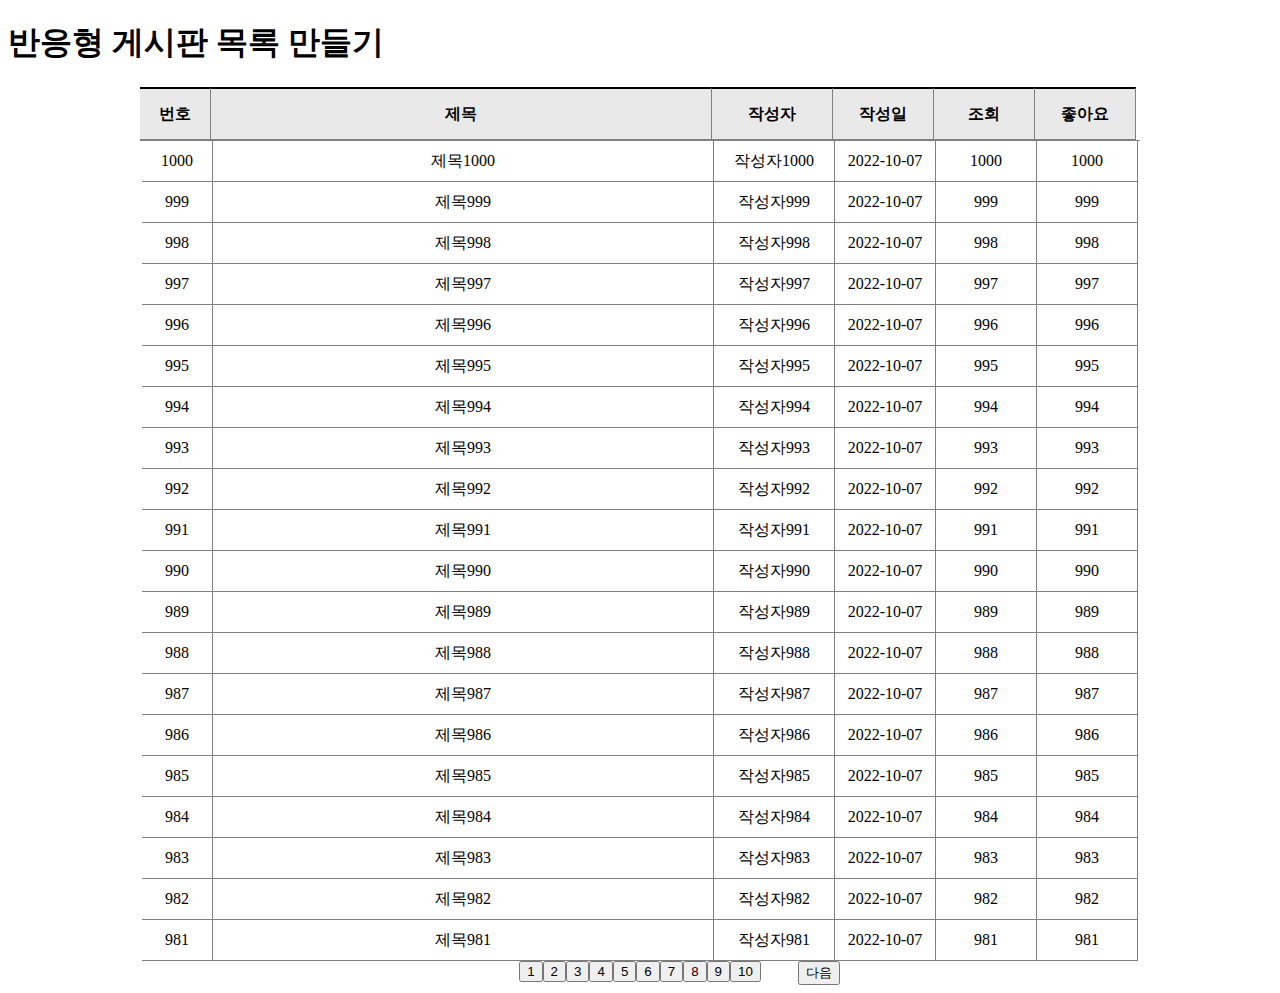
<file: index.html>
<!DOCTYPE html>
<html lang="en">
<head>
    <meta charset="UTF-8">
    <meta http-equiv="X-UA-Compatible" content="IE=edge">
    <meta name="viewport" content="width=device-width, initial-scale=1.0">

    <title>Document</title>
    <style>

        ul{
            padding: 0;
            margin: 0;
            display:inline-block;
        }
        /* 
            게시판 목록 행 단위 
            목록 요소 자체를 가운데 정렬하기
            ul 기본 가로 크기는 100%이므로, 가로 크기를 지정해줘야 가운데로 정렬할 수 있다.
            가운데 정렬
            번호, 제목, 작성자, 작성일, 조회, 좋아요 와 데이터 정렬
        */
        .board_row {

            width: 1000px;
            border-bottom:solid 1px gray; 

        }

        /* 게시글 목록 공통 개별 요소 속성 */
        li{
            list-style:none;
            border-bottom:solid 1px gray; 
            float:left; 
            text-align:center;
            /* padding: 0;
            margin: 0; */
        }

        /* 번호, 제목, 작성자, 작성일, 조회, 좋아요 row의 style 설정 */
        .title_row > li {
            height: 50px;
            line-height: 50px;
            background:rgb(233, 233, 233);
            font-weight: bold;
            border-top:solid 2px rgb(0, 0, 0);
            border-right:solid 1px gray;
        }

        /* 게시글 목록 데이터 개별 요소 속성 */
        .data_row > li{
            height: 40px;
            line-height: 40px;
            font-weight: lighter;
            border-right:solid 1px gray;
            
        }

        /* 요소들의 너비 설정 */
        .w70 {width:70px; }
        .w500 {width:500px; }
        .w120 {width:120px; }
        .w100 {width:100px; }


        /* 게시판 목록 박스 */
        .notice_board{

            display: flex;
            justify-content: center;
            align-content: center;
            align-items: center;
            /* 구성 요소 세로로 배치 */
            flex-direction: column;

        }


        .pagination{
            display: flex;
            width: 400px;
            justify-content: space-between;
        }

        /* 전체 중앙 정렬 */
        .container{
            display: flex;
            flex-direction: column;
            align-items: center;
        }
    </style>
    <script>


/*
totalPage : 총 게시글 수
page_num : 한 페이지 당 출력되는 게시글 갯수
block_num : 한번에 출력될 수 있는 최대 블록 수
total_block : 블록의 총 수
current_block : 현재 블록 위치
data: 게시글 데이터를 담고 있는 객체 배열
post_data_print(block) : 게시글 데이터 출력하기 / 매개변수 : 선택 블럭 
block_print(front_block) : 블럭 출력하기 / 매개변수 : 가장 앞에 오는 블럭
*/
        //    총 게시글 수
        let totalPage = 1000;
        //  한 페이지 당 출력되는 게시글 갯수
        let page_num = 20;
        //   한번에 출력될 수 있는 최대 블록 수
        // ex ) [1][2][3][4][5] -> 블록
        let block_num = 10;
        // 블록의 총 수를 계산한다.
        let total_block = totalPage%20 == 0 ? totalPage/20 : totalPage/20+1 ;
        // 현재 블록 위치를 알려준다
        let current_block = 1;
        /*
        게시글 데이터를 담고 있는 객체 배열
        번호 : data[게시글 번호].notice_num
        제목 : data[게시글 번호].title
        작성자 : data[게시글 번호].writer
        작성일 : data[게시글 번호].date_created
        조회 : data[게시글 번호].Lookkup_num
        좋아요 : data[게시글 번호].like
        */
        let data = new Array();

        //    게시글 데이터를 담고 있는 객체를 1000개 추가한다.
        for(let i=1;i<=totalPage;i++){
            data[i] = {
                notice_num : i,
                title:"제목"+i,
                writer:"작성자"+i,
                date_created:"2022-10-07",
                Lookkup_num : i,
                like : i
            }
        }
        // 게시글 데이터 출력하기
        // 매개변수 : 선택 블럭 
       function post_data_print(block){

            // 초기화
            // 게시글 title 제외하고 모두 제거
            let post_list = document.querySelectorAll(".data_row");
            post_list.forEach(function(item){
                item.remove();
            })

            // 게시글 출력 공간
            let notice_board = document.querySelector(".notice_board");
            // 출력 첫 페이지 번호
            let start = totalPage-page_num*(block-1);
            for(let i=start;i>=1&&i>start-page_num;i--){

                // 게시글 데이터 가져와서 게시글 요소 생성 및 추가
                // 번호, 제목, 작성자, 작성일, 조회수, 좋아요
                // data[i].notice_num data[i].title data[i].writer data[i].date_created data[i].Lookkup_num data[i].like

                let post = document.createElement("ul");
                post.className = "board_row";
                post.className = "data_row";

                let classname = ["w70","w500","w120","w100","w100","w100"]

                let post_data = [data[i].notice_num, data[i].title, data[i].writer, data[i].date_created, data[i].Lookkup_num, data[i].like];
                
                //게시글 생성
                for(let j=0;j<classname.length;j++){
                    let li = document.createElement("li");
                    li.className = classname[j];
                    li.textContent = post_data[j];
                    post.appendChild(li);
                }

                // 게시글 추가
                notice_board.appendChild(post);

            }

            }
            
        // 블럭 출력하기
        // 매개변수 : 가장 앞에 오는 블럭
        function block_print(front_block){
            /*
            1. 이전, 다음 블럭 속성 처리
            2. 기존 블럭 모두 삭제
            3. 범위 안의 블럭 생성 및 추가
            */
            current_block = front_block;

            // 이전으로 갈 블럭이 없으면
            if(front_block <= 1 ){
                document.querySelector(".before_move").style.visibility = "hidden";
            }
            else{
                document.querySelector(".before_move").style.visibility = "visible";
            }

            // 다음으로 갈 블럭이 없으면
            if(front_block+block_num >= total_block){

                document.querySelector(".next_move").style.visibility = "hidden";
            }
            else{
                document.querySelector(".next_move").style.visibility = "visible";
            }

            // 블럭을 추가할 공간
            let block_box = document.querySelector(".block");
            // 기존 블럭 모두 삭제
            block_box.replaceChildren();

            console.log("remove");


            //front_block부터 total_block 또는 block_num까지 생성 및 추가
            for(let i=front_block;i<=total_block && i< front_block+block_num ;i++){
                console.log("add element");

                // 버튼을 생성한다.
                let button = document.createElement("button");
                button.textContent = i;
                // 버튼을 클릭하면 게시글이 변경되는 이벤트 추가
                button.addEventListener("click",function(event){
                    post_data_print(i)});
                // 블럭에 추가한다.
                block_box.appendChild(button);

            }
           
        }

        function before(){
            block_print(current_block-block_num)
            console.log("이전");
        }

        function next(){
            block_print(current_block+block_num)
            console.log("다음");

        }
        // 화면 로드 시 실행되는 이벤트
        window.onload = function(){

            // 게시글 데이터 출력하기
            post_data_print(1)

           // 블럭 출력하기
           block_print(1)
        }
    </script>

</head>
<body>
    
    <h1>반응형 게시판 목록 만들기</h1>

    <div class="container">
        <div class="notice_board">
            <!-- title 열 -->
            <ul class="board_row title_row ">
                <li class="w70">번호</li>
                <li class="w500">제목</li>
                <li class="w120">작성자</li>
                <li class="w100">작성일</li>
                <li class="w100">조회</li>
                <li class="w100">좋아요</li>
            </ul>
            <!-- 게시글 추가로 들어오는 위치 -->
        </div>

        <!-- 페이지 블럭 -->
        <div class="pagination">
            <button class="before_move" onclick="before()">이전</button>
            <div class="block">
                <!-- 블럭 추가로 들어오는 위치 -->
            </div>
            <button class="next_move" onclick="next()">다음</button>
        </div>
    </div>

</body>
</html>
</file>
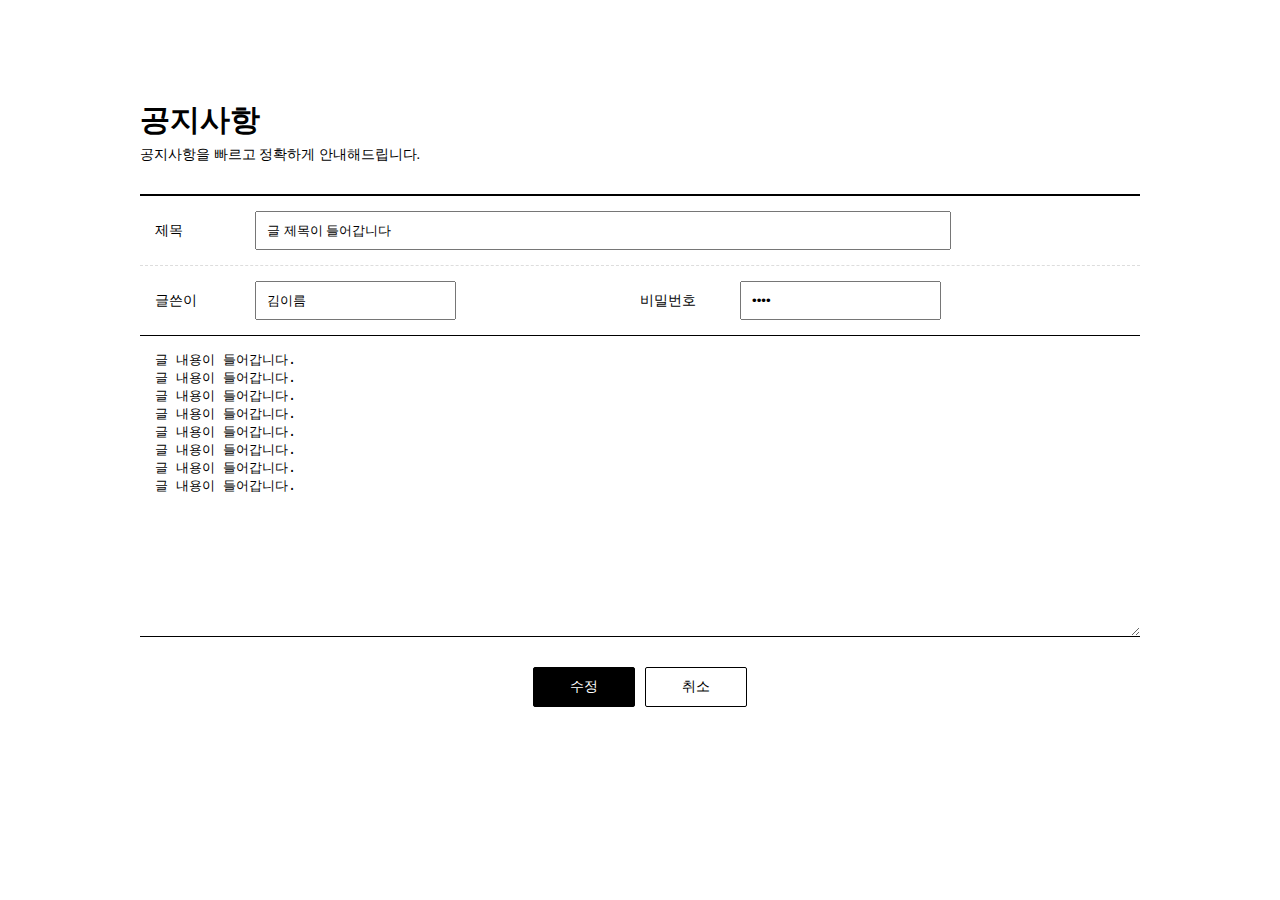
<file: edit.html>
<!DOCTYPE html>
<html lang="ko">
<head>
    <meta charset="UTF-8">
    <meta name="viewport" content="width=device-width, initial-scale=1.0">
    <title>공지사항</title>
    <link rel="stylesheet" href="css/css.css">
</head>
<body>
    <div class="board_wrap">
        <div class="board_title">
            <strong>공지사항</strong>
            <p>공지사항을 빠르고 정확하게 안내해드립니다.</p>
        </div>
        <div class="board_write_wrap">
            <div class="board_write">
                <div class="title">
                    <dl>
                        <dt>제목</dt>
                        <dd><input type="text" placeholder="제목 입력" value="글 제목이 들어갑니다"></dd>
                    </dl>
                </div>
                <div class="info">
                    <dl>
                        <dt>글쓴이</dt>
                        <dd><input type="text" placeholder="글쓴이 입력" value="김이름"></dd>
                    </dl>
                    <dl>
                        <dt>비밀번호</dt>
                        <dd><input type="password" placeholder="비밀번호 입력" value="1234"></dd>
                    </dl>
                </div>
                <div class="cont">
                    <textarea placeholder="내용 입력">
글 내용이 들어갑니다.
글 내용이 들어갑니다.
글 내용이 들어갑니다.
글 내용이 들어갑니다.
글 내용이 들어갑니다.
글 내용이 들어갑니다.
글 내용이 들어갑니다.
글 내용이 들어갑니다.</textarea>
                </div>
            </div>
            <div class="bt_wrap">
                <a href="view.html" class="on">수정</a>
                <a href="view.html">취소</a>
            </div>
        </div>
    </div>
</body>
</html>
</file>
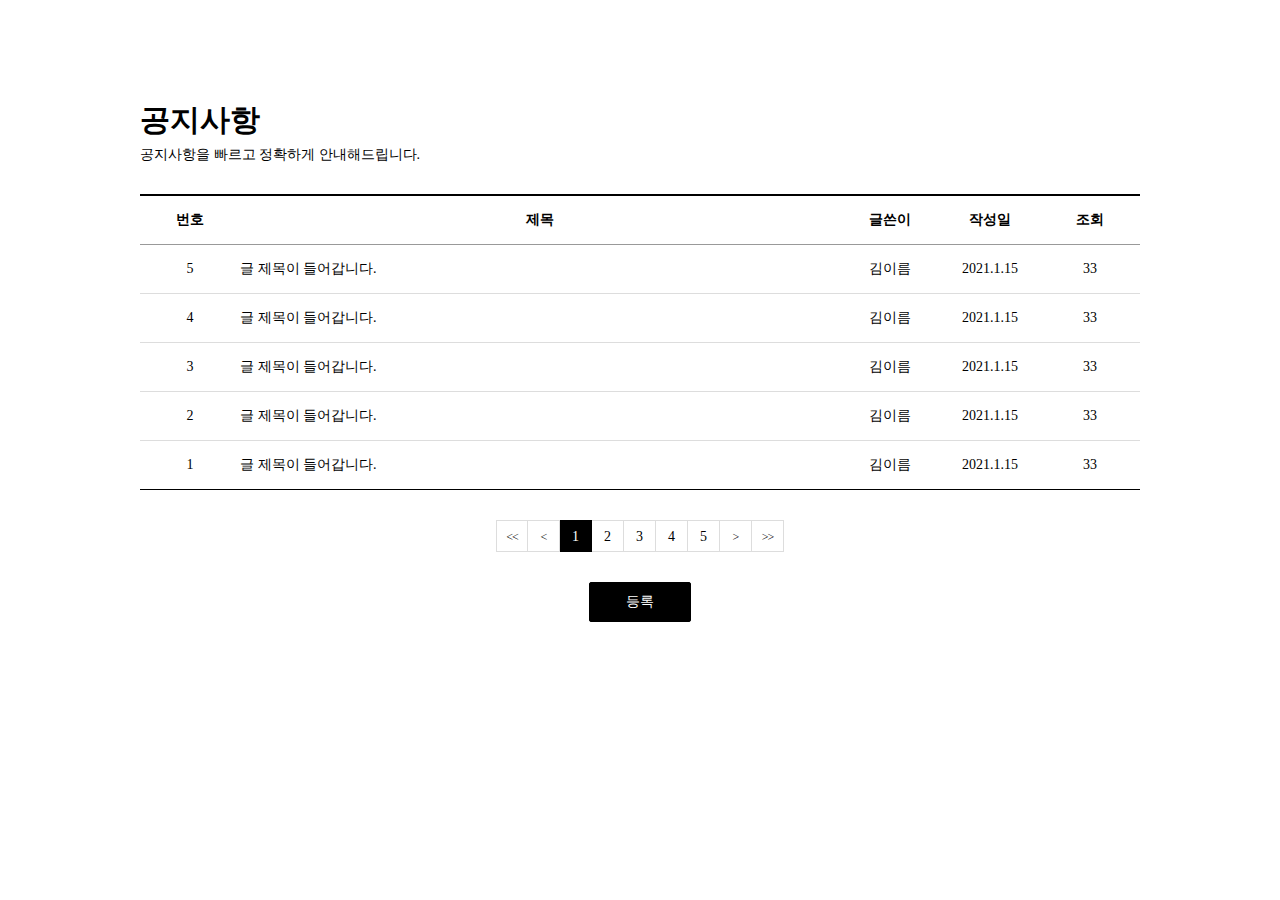
<file: list.html>
<!DOCTYPE html>
<html lang="ko">
<head>
    <meta charset="UTF-8">
    <meta name="viewport" content="width=device-width, initial-scale=1.0">
    <title>공지사항</title>
    <link rel="stylesheet" href="css/css.css">
</head>
<body>
    <div class="board_wrap">
        <div class="board_title">
            <strong>공지사항</strong>
            <p>공지사항을 빠르고 정확하게 안내해드립니다.</p>
        </div>
        <div class="board_list_wrap">
            <div class="board_list">
                <div class="top">
                    <div class="num">번호</div>
                    <div class="title">제목</div>
                    <div class="writer">글쓴이</div>
                    <div class="date">작성일</div>
                    <div class="count">조회</div>
                </div>
                <div>
                    <div class="num">5</div>
                    <div class="title"><a href="view.html">글 제목이 들어갑니다.</a></div>
                    <div class="writer">김이름</div>
                    <div class="date">2021.1.15</div>
                    <div class="count">33</div>
                </div>
                <div>
                    <div class="num">4</div>
                    <div class="title"><a href="view.html">글 제목이 들어갑니다.</a></div>
                    <div class="writer">김이름</div>
                    <div class="date">2021.1.15</div>
                    <div class="count">33</div>
                </div>
                <div>
                    <div class="num">3</div>
                    <div class="title"><a href="view.html">글 제목이 들어갑니다.</a></div>
                    <div class="writer">김이름</div>
                    <div class="date">2021.1.15</div>
                    <div class="count">33</div>
                </div>
                <div>
                    <div class="num">2</div>
                    <div class="title"><a href="view.html">글 제목이 들어갑니다.</a></div>
                    <div class="writer">김이름</div>
                    <div class="date">2021.1.15</div>
                    <div class="count">33</div>
                </div>
                <div>
                    <div class="num">1</div>
                    <div class="title"><a href="view.html">글 제목이 들어갑니다.</a></div>
                    <div class="writer">김이름</div>
                    <div class="date">2021.1.15</div>
                    <div class="count">33</div>
                </div>
            </div>
            <div class="board_page">
                <a href="#" class="bt first"><<</a>
                <a href="#" class="bt prev"><</a>
                <a href="#" class="num on">1</a>
                <a href="#" class="num">2</a>
                <a href="#" class="num">3</a>
                <a href="#" class="num">4</a>
                <a href="#" class="num">5</a>
                <a href="#" class="bt next">></a>
                <a href="#" class="bt last">>></a>
            </div>
            <div class="bt_wrap">
                <a href="write.html" class="on">등록</a>
                <!--<a href="#">수정</a>-->
            </div>
        </div>
    </div>
</body>
</html>
</file>
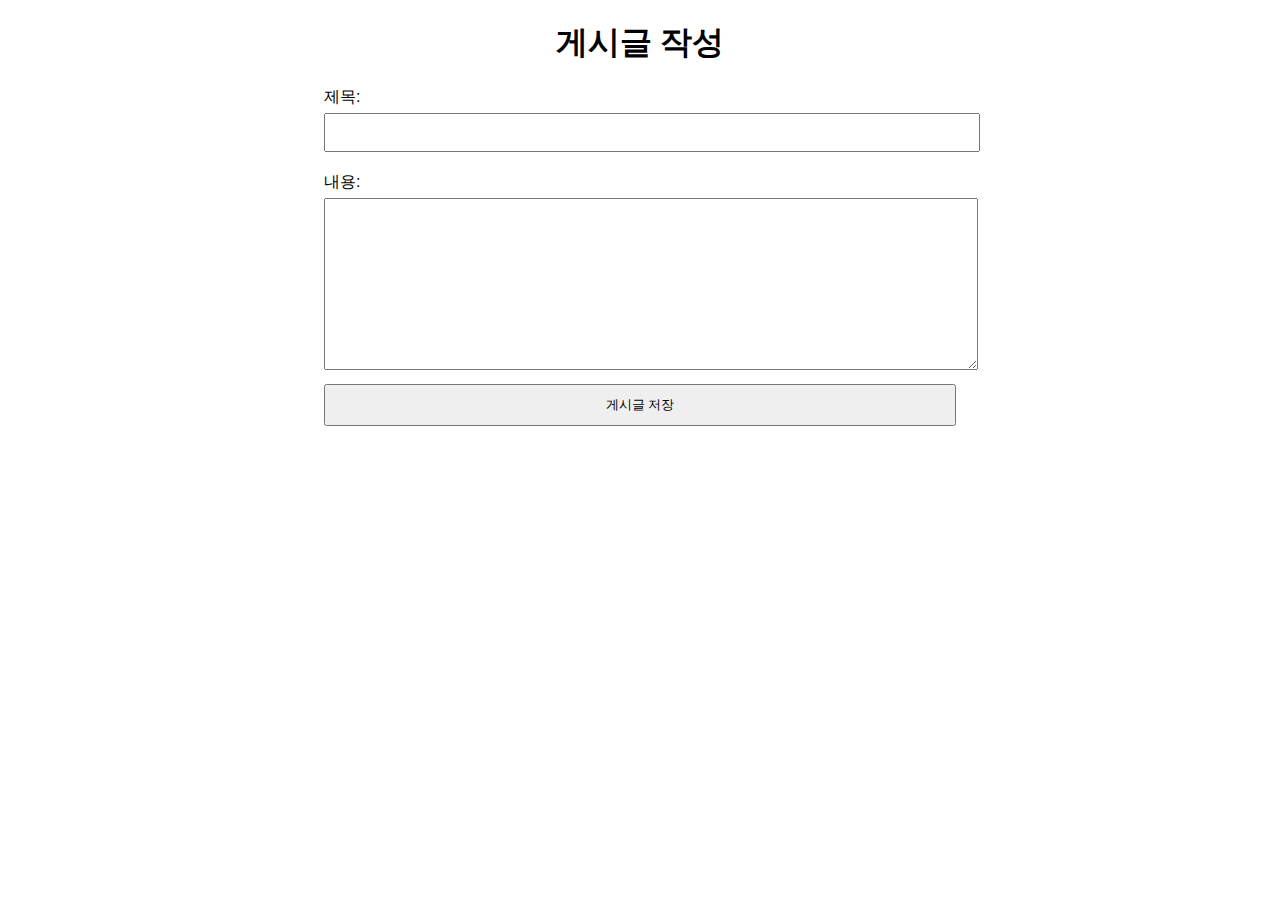
<file: post.html>
<!DOCTYPE html>
<html lang="ko">
<head>
    <meta charset="UTF-8">
    <meta name="viewport" content="width=device-width, initial-scale=1.0">
    <title>게시글 작성</title>
    <style>
        body { font-family: Arial, sans-serif; }
        h1 { text-align: center; }
        form { width: 50%; margin: auto; }
        label { display: block; margin: 10px 0 5px; }
        input, textarea { width: 100%; padding: 10px; margin-bottom: 10px; }
        button { width: 100%; padding: 10px; }
    </style>
</head>
<body>
    <h1>게시글 작성</h1>
    <form id="postForm">
        <label for="title">제목:</label>
        <input type="text" id="title" name="title" required>
        
        <label for="content">내용:</label>
        <textarea id="content" name="content" rows="10" required></textarea>
        
        <button type="submit">게시글 저장</button>
    </form>

    <script>
        document.getElementById('postForm').addEventListener('submit', function(event) {
            event.preventDefault(); // 기본 제출 동작 방지

            const title = document.getElementById('title').value;
            const content = document.getElementById('content').value;

            // 게시글 데이터를 로컬 스토리지에 저장
            const posts = JSON.parse(localStorage.getItem('posts')) || [];
            posts.push({ title, content });
            localStorage.setItem('posts', JSON.stringify(posts));

            // 게시글 HTML 파일 생성
            const postHTML = `
                <!DOCTYPE html>
                <html lang="ko">
                <head>
                    <meta charset="UTF-8">
                    <title>${title}</title>
                </head>
                <body>
                    <h1>${title}</h1>
                    <p>${content}</p>
                </body>
                </html>
            `;

            // 게시글 파일 다운로드
            const blob = new Blob([postHTML], { type: 'text/html' });
            const url = URL.createObjectURL(blob);
            const a = document.createElement('a');
            a.href = url;
            a.download = `${title}.html`; // 제목을 파일 이름으로 사용
            document.body.appendChild(a);
            a.click();
            document.body.removeChild(a);
            URL.revokeObjectURL(url); // URL 객체 해제

            // 작성 후 목록 페이지로 이동
            window.location.href = 'list.html';
        });
    </script>
</body>
</html>
</file>
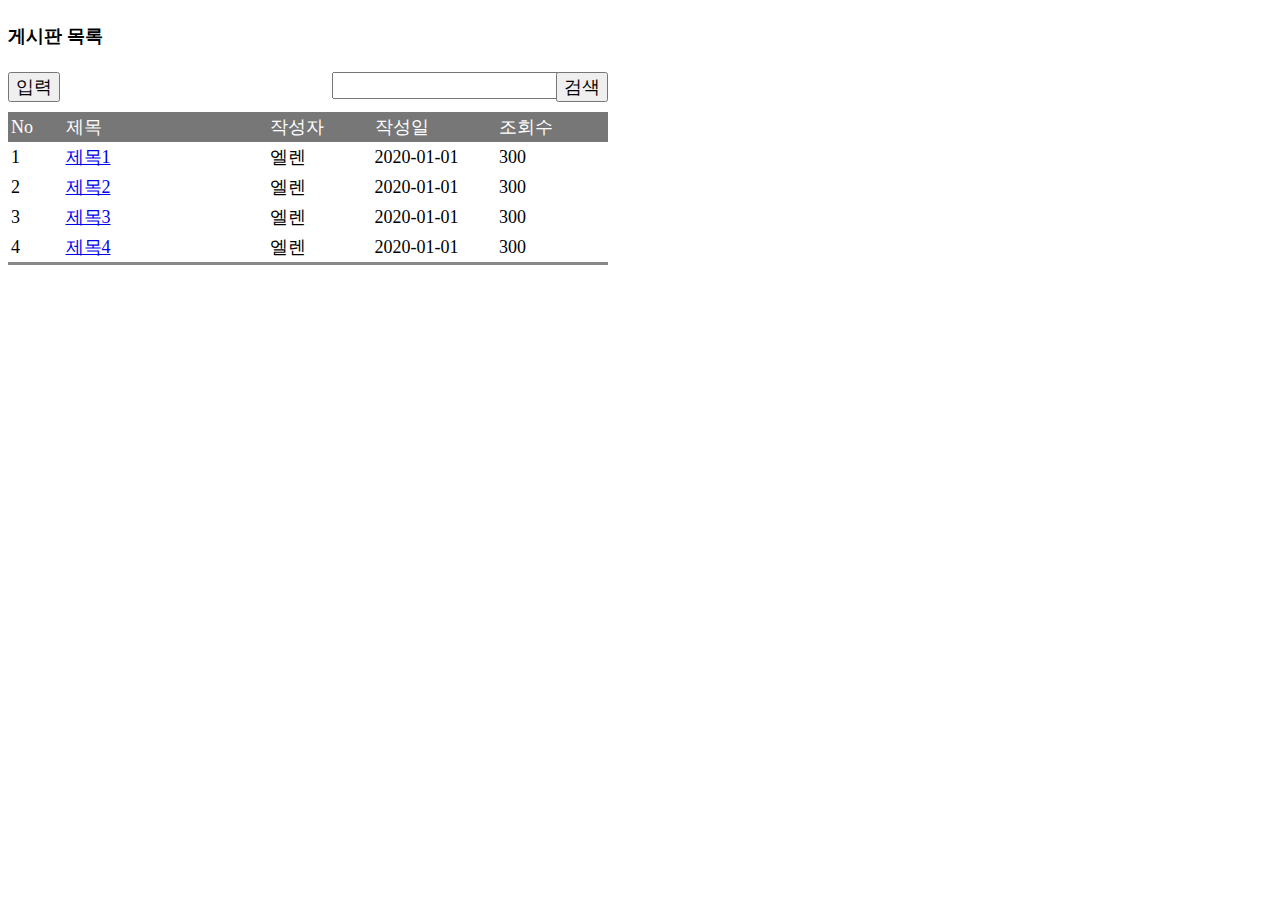
<file: select.html>
<!DOCTYPE html>
<html>
    <head>
        <meta charset="UTF-8" />
        <title>게시판</title>
        <link rel="stylesheet" type="text/css" href="board.css" />
    </head>
    <body>
        <div id="brd_select">
            <h4>게시판 목록</h4>
            <form name="brd">
                <input type="button" value="입력" name="btnInsert" />
                <input type="text" name="findStr" id="findStr" />
                <input
                    type="button"
                    value="검색"
                    name="btnSearch"
                    id="btnSearch"
                />
            </form>
            <div id="title">
                <span class="serial">No</span>
                <span class="subject">제목</span>
                <span class="mName">작성자</span>
                <span class="mDate">작성일</span>
                <span class="hit">조회수</span>
            </div>
            <div id="list">
                <div class="items">
                    <span class="serial">1</span>
                    <span class="subject"> <a href="#">제목1</a></span>
                    <span class="mName">엘렌</span>
                    <span class="mDate">2020-01-01</span>
                    <span class="hit">300</span>
                </div>
                <div class="items">
                    <span class="serial">2</span>
                    <span class="subject"> <a href="#">제목2</a></span>
                    <span class="mName">엘렌</span>
                    <span class="mDate">2020-01-01</span>
                    <span class="hit">300</span>
                </div>
                <div class="items">
                    <span class="serial">3</span>
                    <span class="subject"> <a href="#">제목3</a></span>
                    <span class="mName">엘렌</span>
                    <span class="mDate">2020-01-01</span>
                    <span class="hit">300</span>
                </div>
                <div class="items">
                    <span class="serial">4</span>
                    <span class="subject"> <a href="#">제목4</a></span>
                    <span class="mName">엘렌</span>
                    <span class="mDate">2020-01-01</span>
                    <span class="hit">300</span>
                </div>
            </div>
        </div>

        <!--<script src="board.js"></script>-->
        <script>
            brd.btnSearch.click();
            // 버튼클릭 이벤트 발생 (전체 리스트 조회하기 위해서)

            /* 외부에서 스크립트 불러왔는데
	다른 스크립트 작성하고 싶을때는
	스크립트 또 열어서 작업해야함*/
        </script>
    </body>
</html>
</file>
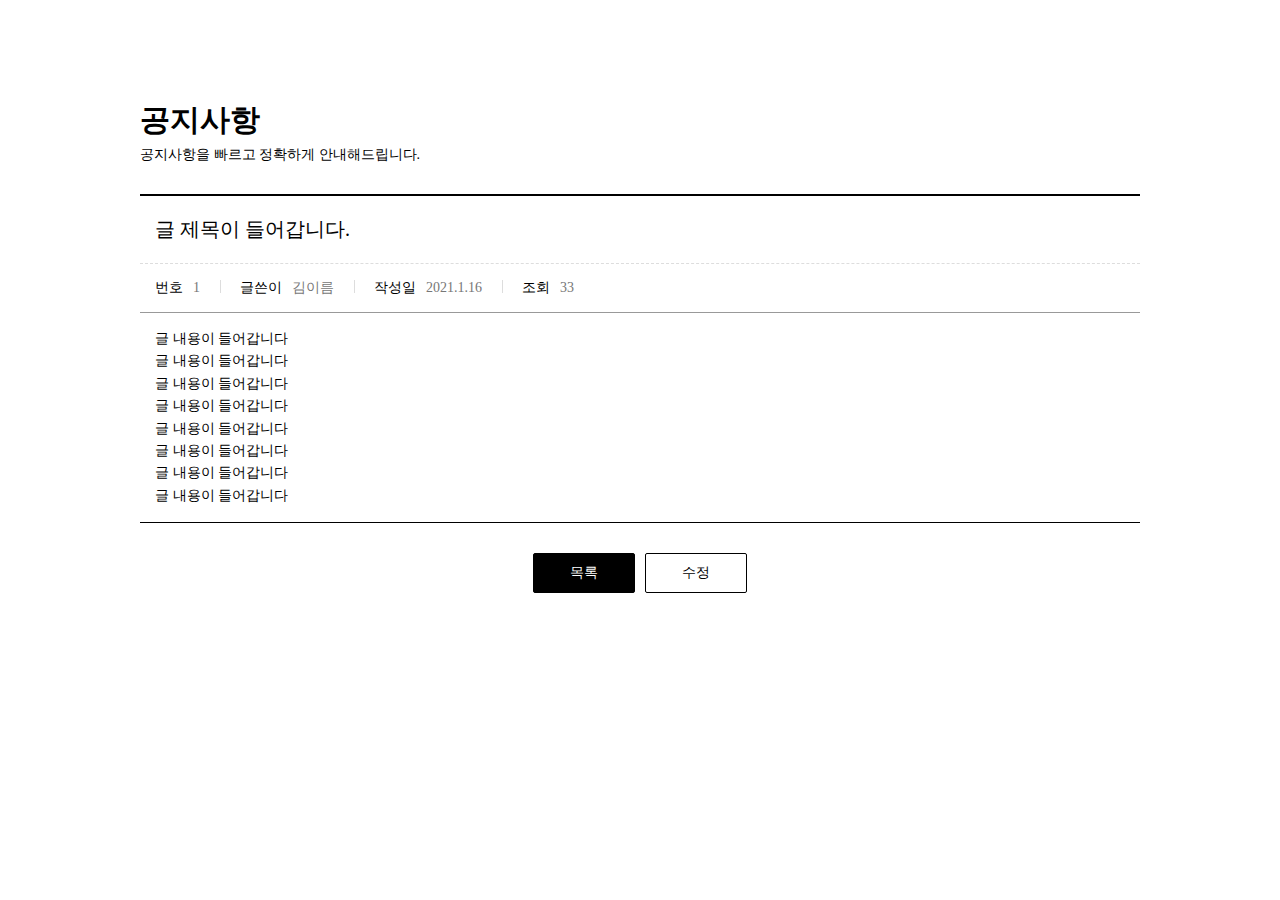
<file: view.html>
<!DOCTYPE html>
<html lang="ko">
<head>
    <meta charset="UTF-8">
    <meta name="viewport" content="width=device-width, initial-scale=1.0">
    <title>공지사항</title>
    <link rel="stylesheet" href="css/css.css">
</head>
<body>
    <div class="board_wrap">
        <div class="board_title">
            <strong>공지사항</strong>
            <p>공지사항을 빠르고 정확하게 안내해드립니다.</p>
        </div>
        <div class="board_view_wrap">
            <div class="board_view">
                <div class="title">
                    글 제목이 들어갑니다.
                </div>
                <div class="info">
                    <dl>
                        <dt>번호</dt>
                        <dd>1</dd>
                    </dl>
                    <dl>
                        <dt>글쓴이</dt>
                        <dd>김이름</dd>
                    </dl>
                    <dl>
                        <dt>작성일</dt>
                        <dd>2021.1.16</dd>
                    </dl>
                    <dl>
                        <dt>조회</dt>
                        <dd>33</dd>
                    </dl>
                </div>
                <div class="cont">
                    글 내용이 들어갑니다<br>
                    글 내용이 들어갑니다<br>
                    글 내용이 들어갑니다<br>
                    글 내용이 들어갑니다<br>
                    글 내용이 들어갑니다<br>
                    글 내용이 들어갑니다<br>
                    글 내용이 들어갑니다<br>
                    글 내용이 들어갑니다
                </div>
            </div>
            <div class="bt_wrap">
                <a href="list.html" class="on">목록</a>
                <a href="edit.html">수정</a>
            </div>
        </div>
    </div>
</body>
</html>
</file>
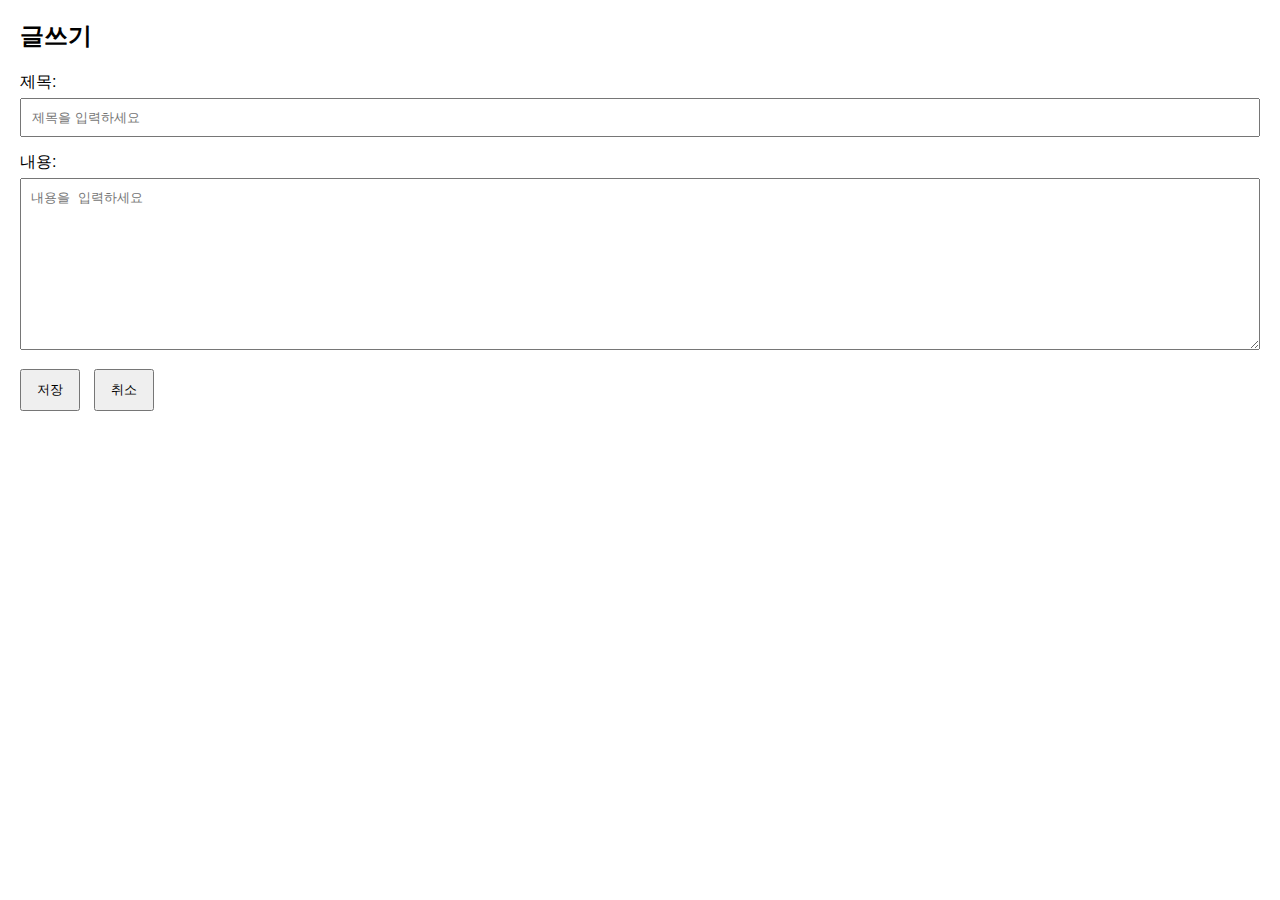
<file: write.html>
<!DOCTYPE html>
<html lang="ko">
<head>
    <meta charset="UTF-8">
    <meta http-equiv="X-UA-Compatible" content="IE=edge">
    <meta name="viewport" content="width=device-width, initial-scale=1.0">
    <title>글쓰기</title>
    <style>
        body {
            font-family: Arial, sans-serif;
            margin: 20px;
        }
        .form-group {
            margin-bottom: 15px;
        }
        label {
            display: block;
            margin-bottom: 5px;
        }
        input[type="text"], textarea {
            width: 100%;
            padding: 10px;
            box-sizing: border-box;
        }
        input[type="button"] {
            padding: 10px 15px;
            margin-right: 10px;
            cursor: pointer;
        }
    </style>
</head>
<body>

    <h2>글쓰기</h2>

    <div class="form-group">
        <label for="title">제목:</label>
        <input type="text" id="title" placeholder="제목을 입력하세요">
    </div>

    <div class="form-group">
        <label for="content">내용:</label>
        <textarea id="content" rows="10" placeholder="내용을 입력하세요"></textarea>
    </div>

    <input type="button" value="저장" onclick="savePost()">
    <input type="button" value="취소" onclick="location.href='index.html'">

    <script>
        function savePost() {
            const title = document.getElementById('title').value;
            const content = document.getElementById('content').value;

            if (title === '' || content === '') {
                alert('제목과 내용을 모두 입력하세요.');
                return;
            }

            // AJAX를 사용하여 서버에 데이터 전송
            const xhr = new XMLHttpRequest();
            xhr.open("POST", "/posts/save", true);
            xhr.setRequestHeader("Content-Type", "application/x-www-form-urlencoded");
            xhr.onload = function() {
                if (xhr.status === 200) {
                    alert(xhr.responseText); // 서버에서 보낸 응답 메시지
                    location.href = 'index.html'; // 목록 페이지로 이동
                } else {
                    alert('저장 중 오류가 발생했습니다.');
                }
            };
            xhr.send("title=" + encodeURIComponent(title) + "&content=" + encodeURIComponent(content));
        }
    </script>

</body>
</html>
</file>
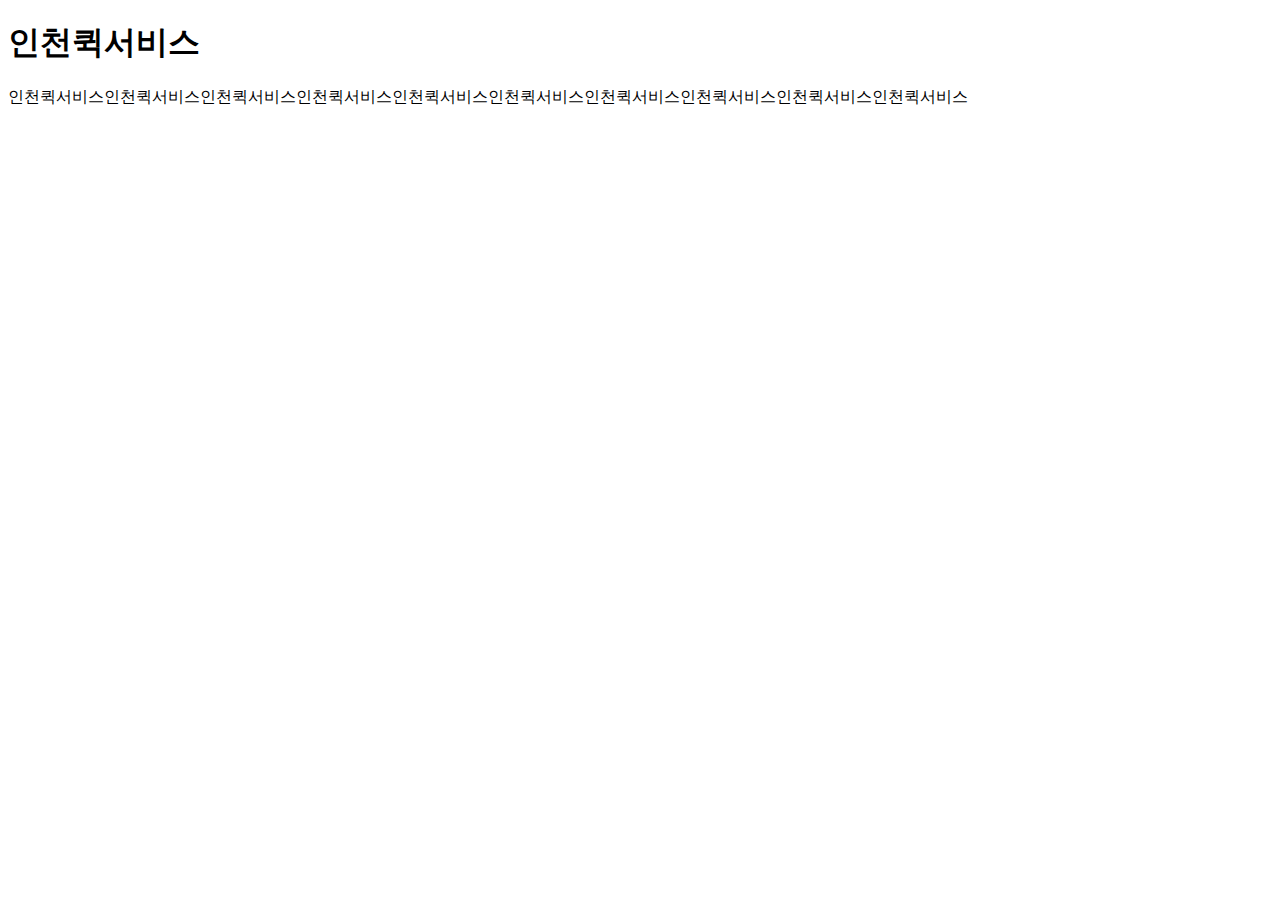
<file: 인천퀵서비스.html>
<!DOCTYPE html>
                <html lang="ko">
                <head>
                    <meta charset="UTF-8">
                    <title>인천퀵서비스</title>
                </head>
                <body>
                    <h1>인천퀵서비스</h1>
                    <p>인천퀵서비스인천퀵서비스인천퀵서비스인천퀵서비스인천퀵서비스인천퀵서비스인천퀵서비스인천퀵서비스인천퀵서비스인천퀵서비스</p>
                </body>
                </html>
</file>
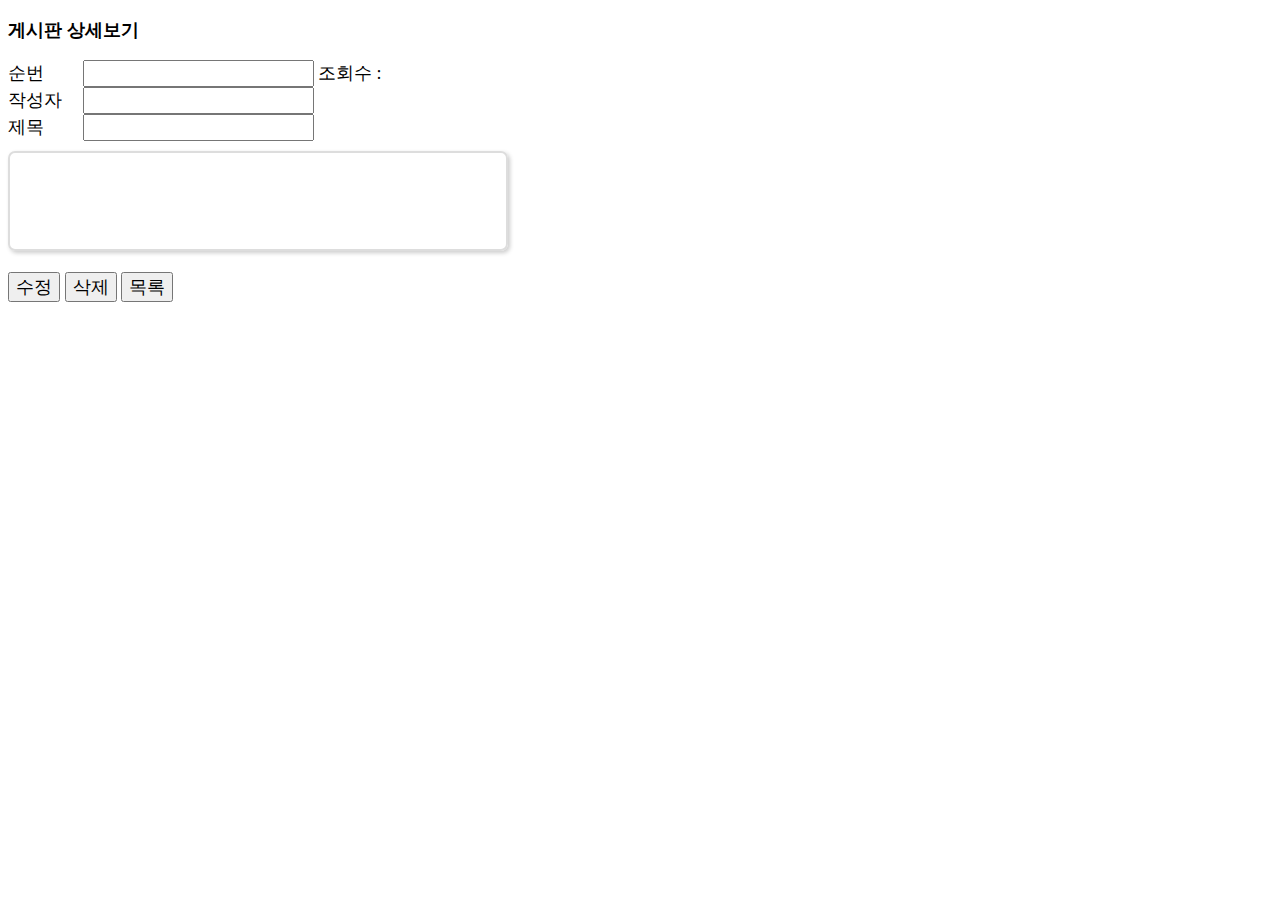
<file: javascript_board/view.html>
<!DOCTYPE html>
<html>
    <head>
        <meta charset="UTF-8" />
        <title>Insert title here</title>
        <link rel="stylesheet" type="text/css" href="board.css" />
    </head>
    <body>
        <h3>게시판 상세보기</h3>
        <form name="brd">
            <label>순번</label>
            <input type="text" name="serial" readonly />
            조회수 : <input type="text" name="hit" readonly id="hit" />
            <br />
            <label>작성자</label>
            <input type="text" name="mName" readonly /><br />
            <label>제목</label>
            <input type="text" name="subject" readonly /><br />
            <div id="content"></div>
            <br />
            <input type="button" value="수정" name="btnModify" />
            <input type="button" value="삭제" name="btnDelete" />
            <input type="button" value="목록" name="btnSelect" />
        </form>
        <script src="board.js"></script>
    </body>
</html>
</file>
<file: css/css.css>
@import url(style.css);
@import url(media.css);
</file>
<file: board.css>
@charset "UTF-8";

*{
  font-family : '둥근모꼴';
  font-size:18px;	
}

#brd_select{
	width:600px;
	position: relative;
	/* 제일 바깥 틀(부모)은 relative, 그 안에 요소들은 absolute */
}

form>label{
	display: inline-block;
	width:70px;
}
form>textarea{
	margin-top:5px;
}
#hit{
	border:0 
}
#title{
	margin-top:10px;
	background-color:#777;
	padding:3px;
	color:#fff;
}
#list>div{
	padding:3px;
}
#list>div:hover{
	background-color:#ccc;
}
#list>div:last-of-type{
	border-bottom:3px solid #888;
}

#findStr{
	position:absolute;
	right:45px;
}
#btnSearch{
	position:absolute;
	right:0
/* 오른쪽 여백이 0 (오른쪽에 딱 붙게 됨) */
}
div>span{
	display: inline-block;
}
.serial { width:50px ; }
.subject{ width:200px; }
.mName{ width: 100px; }
.mDate{ width:120px; }
.hit{ width:80px;}

#content{
	margin-top:10px;
	padding:10px;
	box-sizing : border-box;
	border:2px solid #ddd;
	width:500px;
	min-height:100px;
	box-shadow: 2px 2px 4px #ccc;
	border-radius: 7px;
}
</file>
<file: javascript_board/board.css>
@charset "UTF-8";

*{
  font-family : '둥근모꼴';
  font-size:18px;	
}

#brd_select{
	width:600px;
	position: relative;
	/* 제일 바깥 틀(부모)은 relative, 그 안에 요소들은 absolute */
}

form>label{
	display: inline-block;
	width:70px;
}
form>textarea{
	margin-top:5px;
}
#hit{
	border:0 
}
#title{
	margin-top:10px;
	background-color:#777;
	padding:3px;
	color:#fff;
}
#list>div{
	padding:3px;
}
#list>div:hover{
	background-color:#ccc;
}
#list>div:last-of-type{
	border-bottom:3px solid #888;
}

#findStr{
	position:absolute;
	right:45px;
}
#btnSearch{
	position:absolute;
	right:0
/* 오른쪽 여백이 0 (오른쪽에 딱 붙게 됨) */
}
div>span{
	display: inline-block;
}
.serial { width:50px ; }
.subject{ width:200px; }
.mName{ width: 100px; }
.mDate{ width:120px; }
.hit{ width:80px;}

#content{
	margin-top:10px;
	padding:10px;
	box-sizing : border-box;
	border:2px solid #ddd;
	width:500px;
	min-height:100px;
	box-shadow: 2px 2px 4px #ccc;
	border-radius: 7px;
}
</file>
